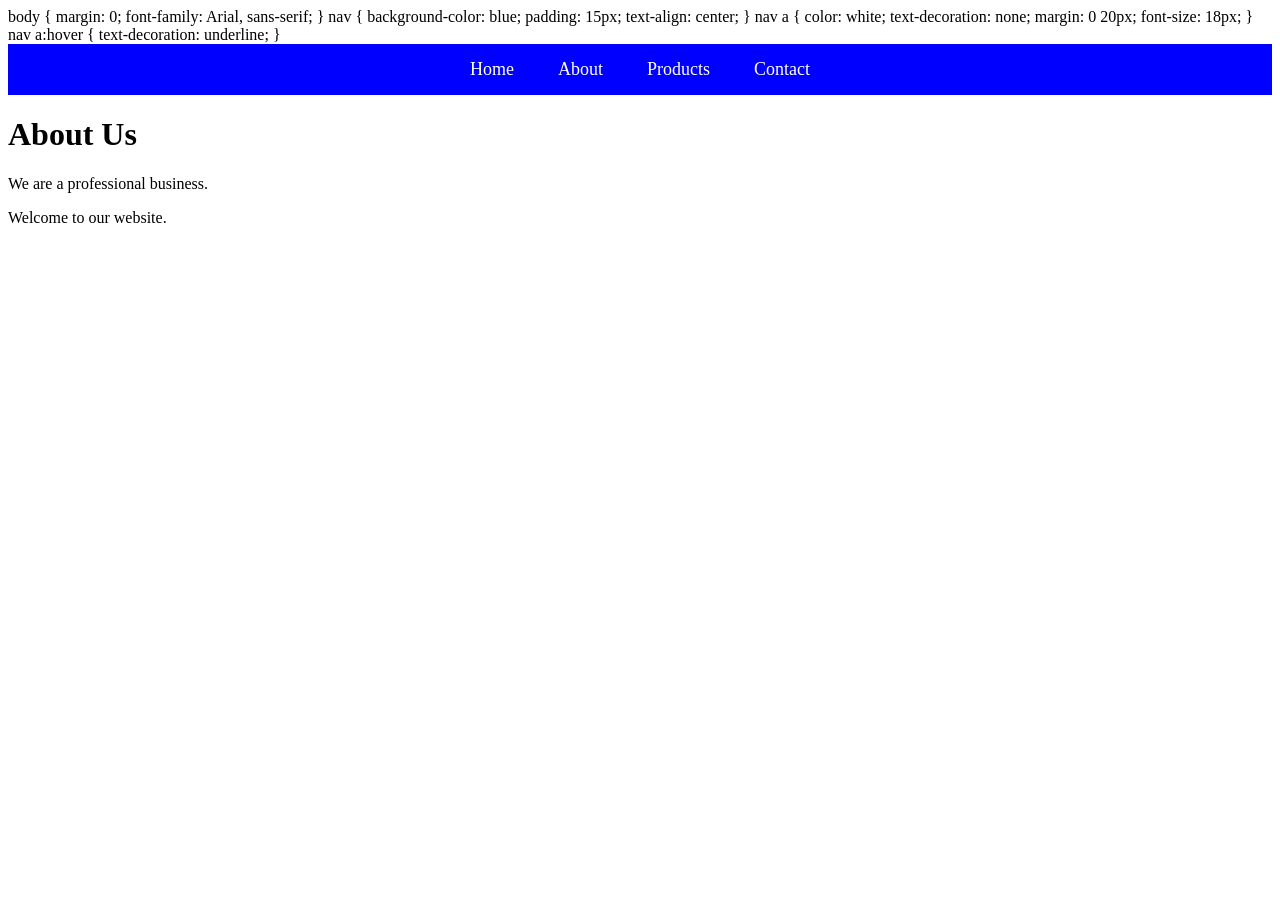
<file: about.html>
<!DOCTYPE html>
<html>
<head>
    <title>About Us</title>
    <link rel="stylesheet" href="style.css">
</head>

<body>
    body {
    margin: 0;
    font-family: Arial, sans-serif;
}

nav {
    background-color: blue;
    padding: 15px;
    text-align: center;
}

nav a {
    color: white;
    text-decoration: none;
    margin: 0 20px;
    font-size: 18px;
}

nav a:hover {
    text-decoration: underline;
}

<nav>
    <a href="index.html">Home</a>
    <a href="about.html">About</a>
    <a href="products.html">Products</a>
    <a href="contact.html">Contact</a>
</nav>

<h1>About Us</h1>

<p>We are a professional business.</p>
<p>Welcome to our website.</p>

</body>
</html>
</file>
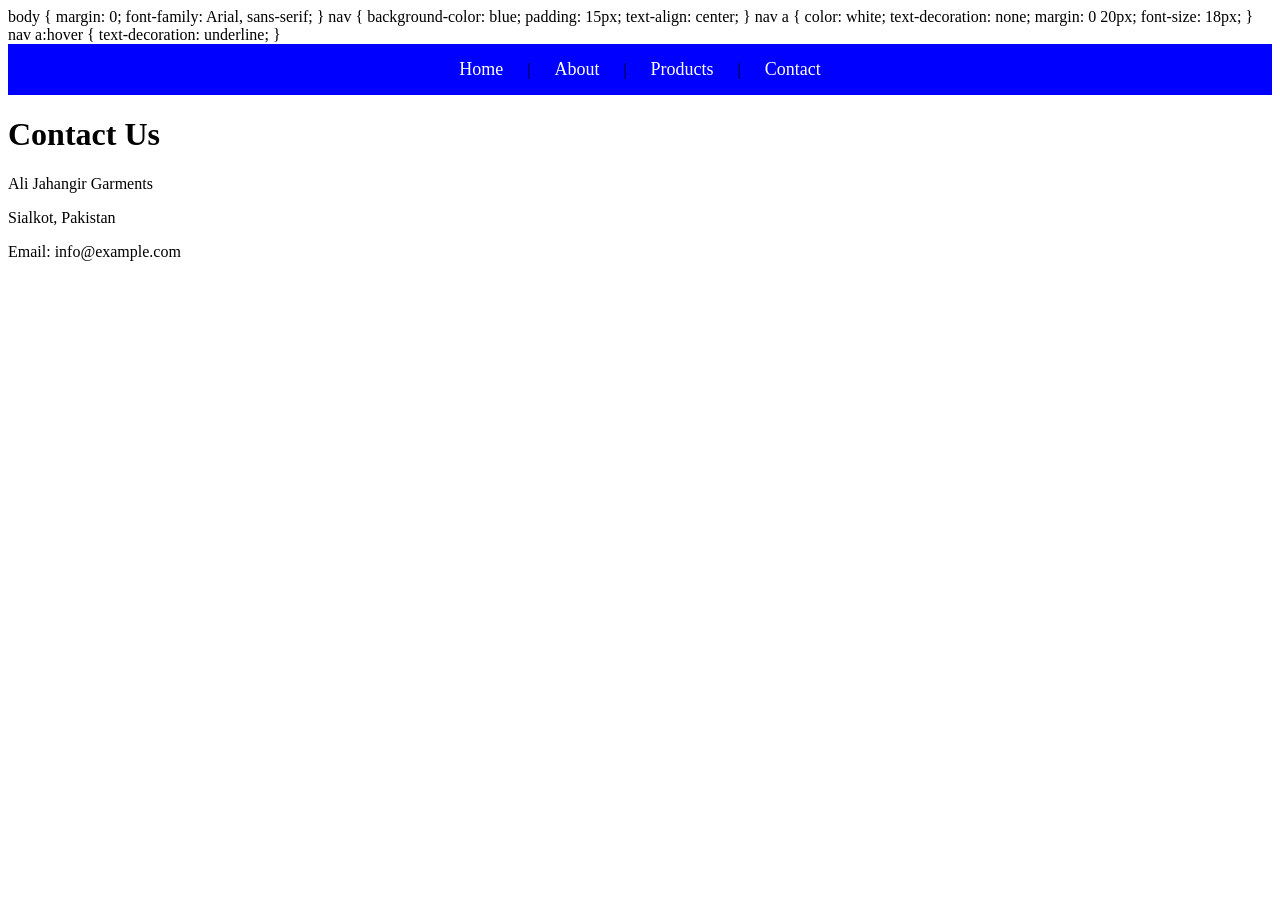
<file: contact.html>
<!DOCTYPE html>
<html>

<head>
    <title>Contact Ali Jahangir Garments</title>
    <link rel="stylesheet" href="style.css">
</head>

<body>
    body {
    margin: 0;
    font-family: Arial, sans-serif;
}

nav {
    background-color: blue;
    padding: 15px;
    text-align: center;
}

nav a {
    color: white;
    text-decoration: none;
    margin: 0 20px;
    font-size: 18px;
}

nav a:hover {
    text-decoration: underline;
}

<nav>
    <a href="index.html">Home</a> |
    <a href="about.html">About</a> |
    <a href="products.html">Products</a> |
    <a href="contact.html">Contact</a>
</nav>

<h1>Contact Us</h1>

<p>Ali Jahangir Garments</p>
<p>Sialkot, Pakistan</p>
<p>Email: info@example.com</p>

</body>
</html>
</file>
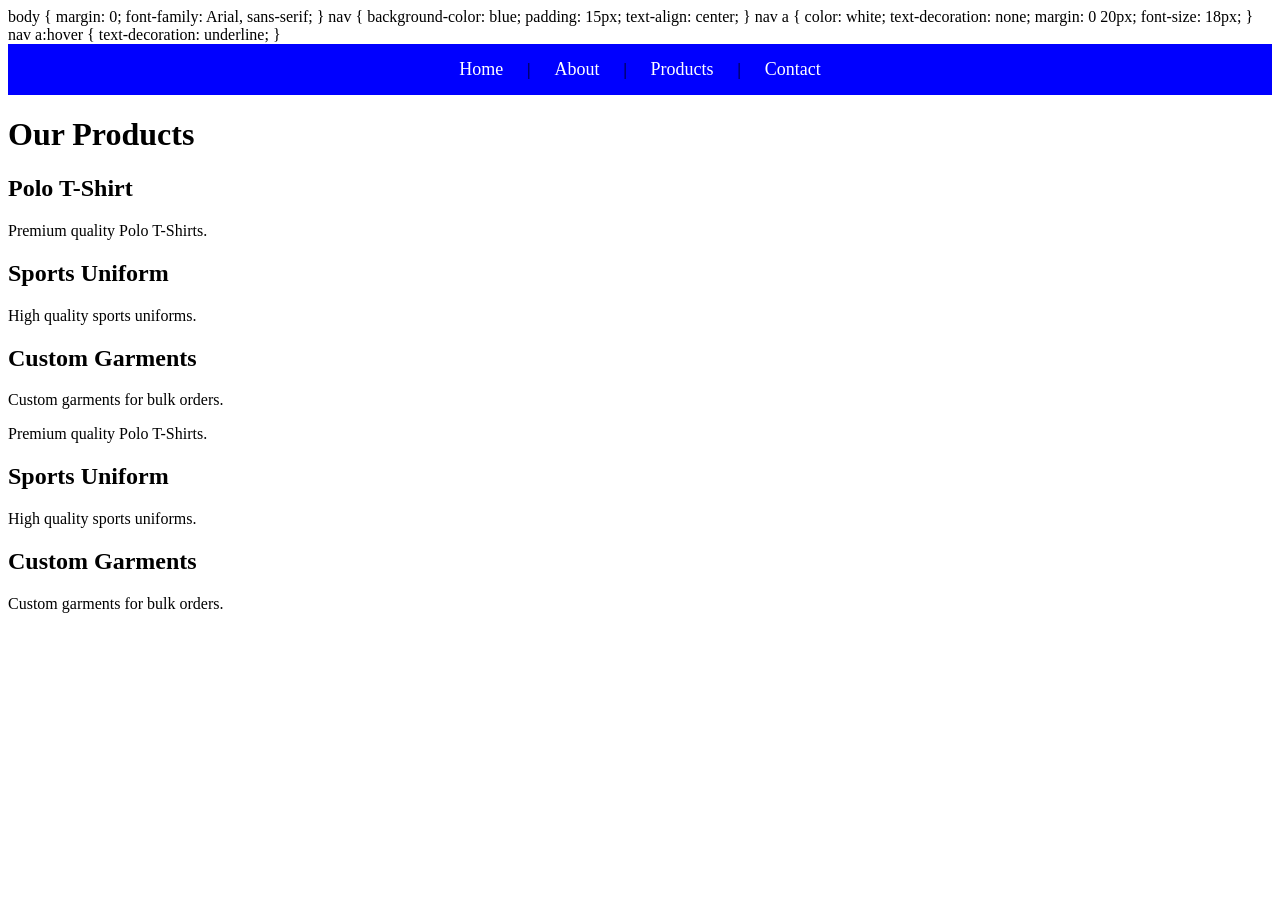
<file: products.html>
<!DOCTYPE html>
<html>
<head>
    <title> Ali Jahangir Garments</title>
    <link rel="stylesheet" href="style.css">
</head>
<body>
    body {
    margin: 0;
    font-family: Arial, sans-serif;
}

nav {
    background-color: blue;
    padding: 15px;
    text-align: center;
}

nav a {
    color: white;
    text-decoration: none;
    margin: 0 20px;
    font-size: 18px;
}

nav a:hover {
    text-decoration: underline;
}
    <nav>
    <a href="index.html">Home</a> |
    <a href="about.html">About</a> |
    <a href="products.html">Products</a> |
    <a href="contact.html">Contact</a>
</nav>
<h1>Our Products</h1>

<h2>Polo T-Shirt</h2>
<p>Premium quality Polo T-Shirts.</p>

<h2>Sports Uniform</h2>
<p>High quality sports uniforms.</p>

<h2>Custom Garments</h2>
<p>Custom garments for bulk orders.</p>
<p>Premium quality Polo T-Shirts.</p>

<h2>Sports Uniform</h2>
<p>High quality sports uniforms.</p>

<h2>Custom Garments</h2>
<p>Custom garments for bulk orders.</p>

</body>
</html>
</file>
<file: style.css>
<!DOCTYPE html>
<html>

<head>
    <title>Contact Ali Jahangir Garments</title>
<link rel="stylesheet" href="style.css">
</head>
body {
    margin: 0;
    font-family: Arial, sans-serif;
}

nav {
    background-color: blue;
    padding: 15px;
    text-align: center;
}

nav a {
    color: white;
    text-decoration: none;
    margin: 0 20px;
    font-size: 18px;
}

nav a:hover {
    text-decoration: underline;
}<nav>
    <a href="index.html">Home</a> |
    <a href="about.html">About</a> |
    <a href="products.html">Products</a> |
    <a href="contact.html">Contact</a>
</nav>

<h1>Contact Us</h1>

<p>Ali Jahangir Garments</p>
<p>Sialkot, Pakistan</p>
<p>Email: info@example.com</p>

</body>
</html>
</file>
